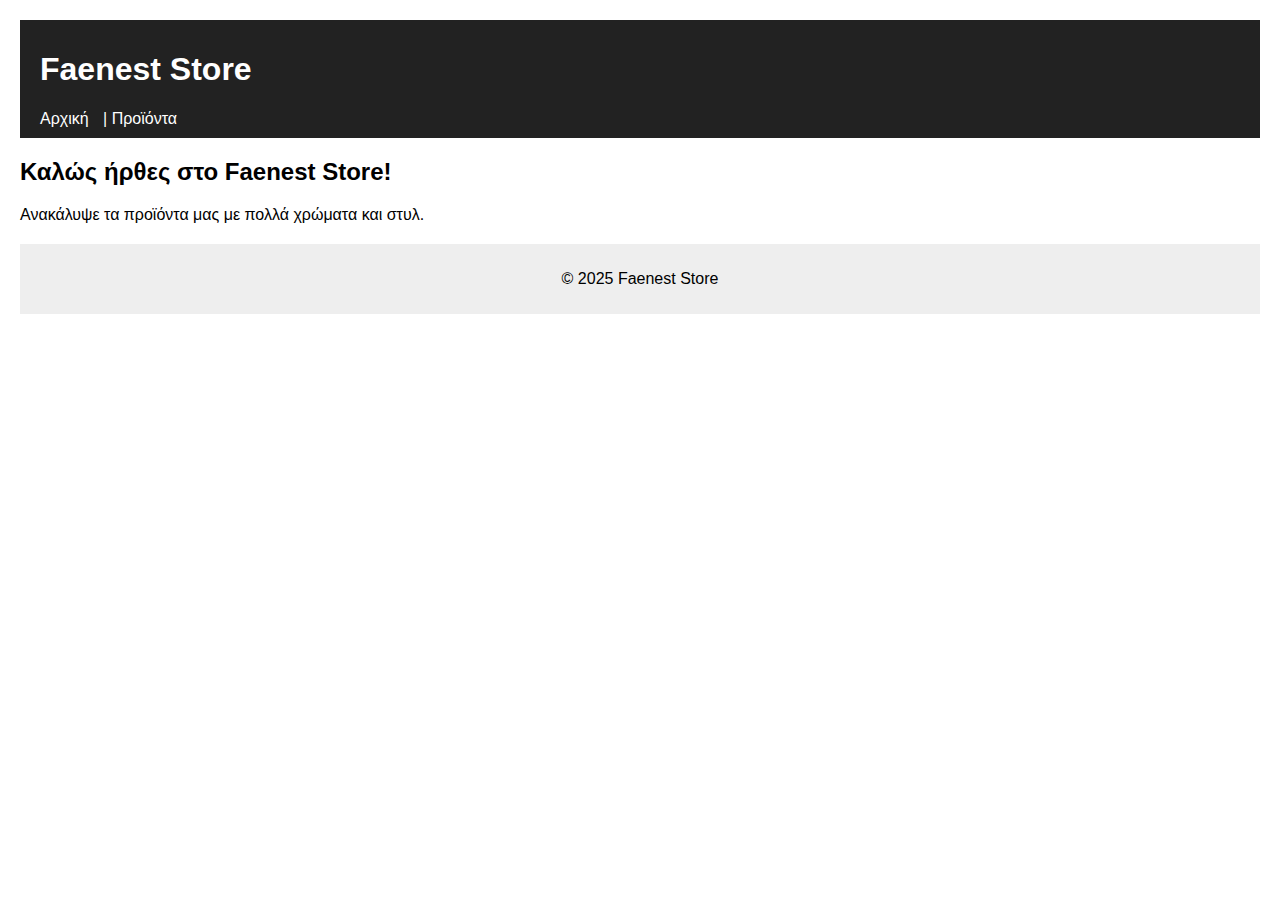
<file: index.html>
<!DOCTYPE html>
<html lang="el">
<head>
    <meta charset="UTF-8">
    <title>Faenest Store - Αρχική</title>
    <meta name="description" content="Faenest Store: Θήκες, gadgets, φωτιστικά και πολλά χρώματα.">
    <meta name="google-site-verification" content="abcdef123456" /> <!-- Βάλε εδώ τον κωδικό σου από Google Search Console -->
    <link rel="stylesheet" href="style.css">
</head>
<body>
<header>
    <h1>Faenest Store</h1>
    <nav>
        <a href="index.html">Αρχική</a> |
        <a href="products.html">Προϊόντα</a>
    </nav>
</header>

<main>
    <h2>Καλώς ήρθες στο Faenest Store!</h2>
    <p>Ανακάλυψε τα προϊόντα μας με πολλά χρώματα και στυλ.</p>
</main>

<footer>
    <p>© 2025 Faenest Store</p>
</footer>
</body>
</html>
</file>
<file: style.css>
body { 
    font-family: Arial, sans-serif; 
    padding: 20px; 
    margin:0; 
}

header { 
    background:#222; 
    color:#fff; 
    padding:10px 20px; 
}

nav a { 
    color:#fff; 
    margin-right:10px; 
    text-decoration:none; 
}

input { 
    padding:10px; 
    width:300px; 
    margin:20px 0; 
}

.products {
    display: grid;
    grid-template-columns: repeat(auto-fit, minmax(200px, 1fr));
    gap: 20px;
    margin-top: 30px;
}

.product { 
    background-color: white;
    padding: 15px; 
    border-radius: 10px; 
    box-shadow: 0 2px 8px rgba(0,0,0,0.1);
    text-align:center; 
    vertical-align:top; 
    transition: transform 0.3s, box-shadow 0.3s;
}

.product img { 
    width:100%; 
    height:auto; 
    border-radius: 10px;
}

.product h3 { 
    margin: 10px 0 5px 0; 
    font-size: 1.1rem; 
}

.product p { 
    color: #555; 
    font-weight: bold; 
}

.product:hover {
    transform: translateY(-5px);
    box-shadow: 0 5px 15px rgba(0,0,0,0.2);
}

footer { 
    background:#eee; 
    text-align:center; 
    padding:10px; 
    margin-top:20px; 
}
</file>
